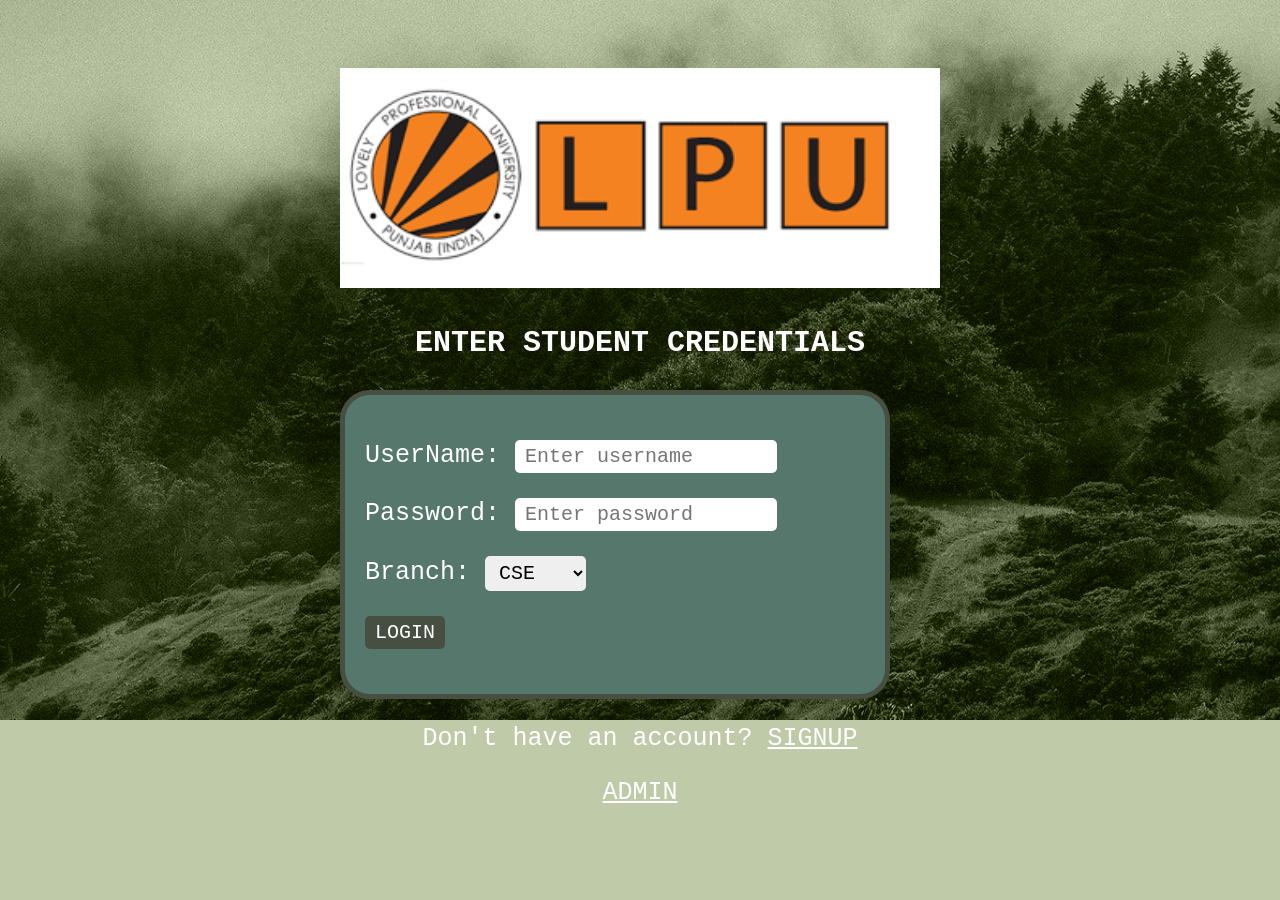
<file: index.html>
<!DOCTYPE html>
<head>
<title>Welcome!</title>
<link rel="stylesheet" href="external_css_signup.css">
<style>
</style>
</head>
<body>
<div class="centered">
    <center><img src="logo4.png" alt="CMRCET" width="600px"></center>
    <center><p class="enter">ENTER STUDENT CREDENTIALS</p></center>
<div class="login_box">
    
<form name="f1" action = "process.php"  method = "POST">  
            <p>  
                <label> UserName:</label>  
                <input type = "text" placeholder="Enter username" id ="user" name  = "user" />  
            </p>  
            <p>  
                <label> Password:</label>  
                <input type = "password" placeholder="Enter password" id ="pass" name  = "pass" />  
            </p>  
            <p>  
                <label> Branch:</label>  
                <select name="brnch" id="brnch">
                    <option value="CSE">CSE</option>
                    <option value="CSM">CSM</option>
                    <option value="AIML">AIML</option>
                    <option value="CSD">CSD</option>
                    <option value="ECE">ECE</option>
                    <option value="EEE">EEE</option>
                    <option value="CIVIL">CIVIL</option>
                    <option value="MECH">MECH</option>
                  </select>
            <p>     
                <input type =  "submit" id = "btn" value = "LOGIN" />  
            </p>
            
            
</form>
</div>
<div class="text">
 <p>Don't have an account? <a href="signup.php">SIGNUP</a></p>
 <p><a href="admin_login.html">ADMIN</a></p>
</div>
</div>
</body>
</html>
</file>
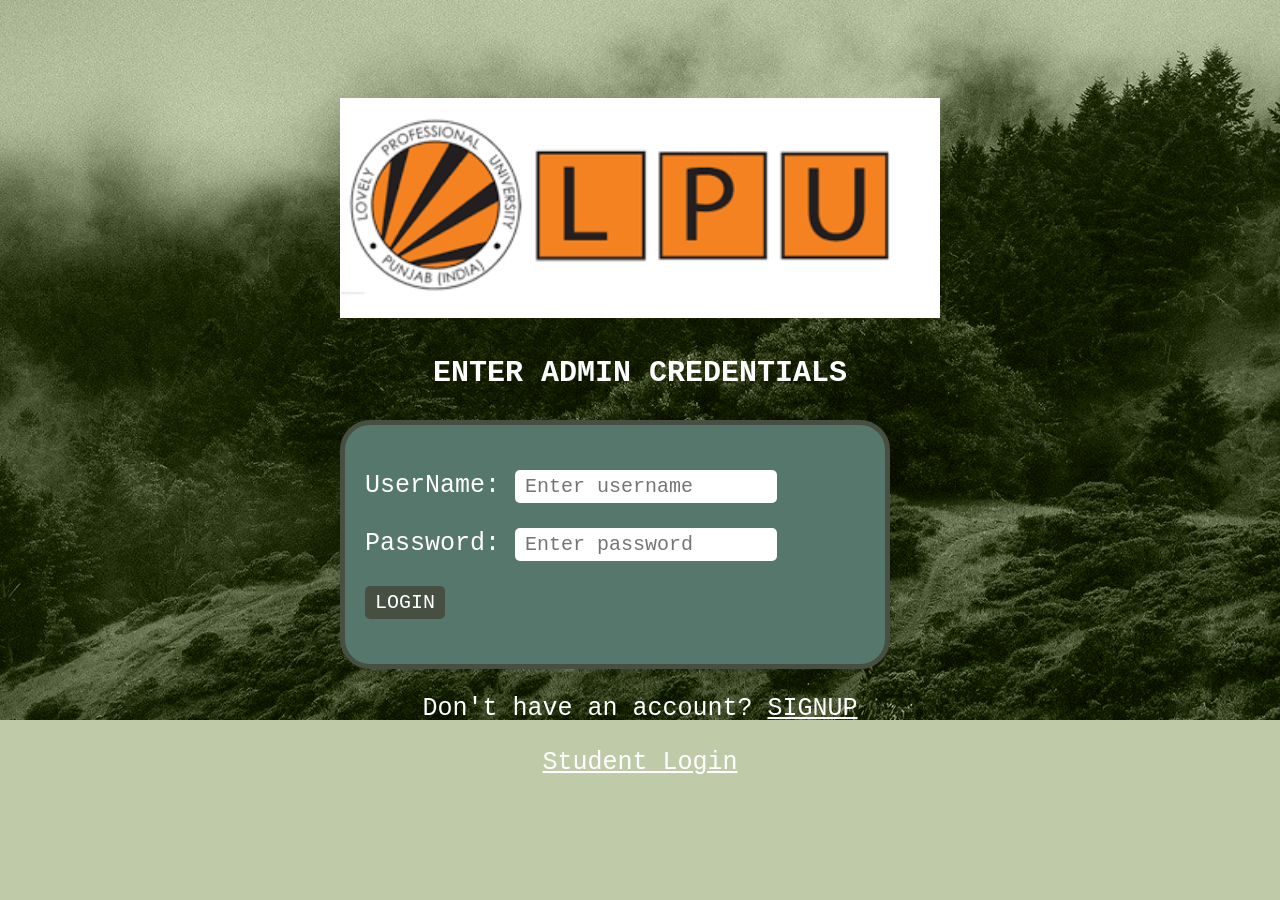
<file: admin_login.html>
<!DOCTYPE html>
<head>
<title>Welcome!</title>
<link rel="stylesheet" href="external_css_signup.css">
<style>
</style>
</head>
<body>
<div class="centered">
    <center><img src="logo4.png" alt="CMRCET" width="600px"></center>
    <center><p class="enter">ENTER ADMIN CREDENTIALS</p></center>
<div class="login_box">
    
<form name="f1" action = "admin_process.php"  method = "POST">  
            <p>  
                <label> UserName:</label>  
                <input type = "text" placeholder="Enter username" id ="user" name  = "user" />  
            </p>  
            <p>  
                <label> Password:</label>  
                <input type = "password" placeholder="Enter password" id ="pass" name  = "pass" />  
            </p>   
            <p>     
                <input type =  "submit" id = "btn" value = "LOGIN" />  
            </p>
            
            
</form>
</div>
<div class="text">
 <p>Don't have an account? <a href="admin_signup.php">SIGNUP</a></p>
 <p><a href="index.html">Student Login</a></p>
</div>
</div>
</body>
</html>
</file>
<file: external_css_signup.css>
.login_box{
  border-radius: 30px;
  width: 500px;
  padding: 20px;
  border: 5px solid #464f41;
  background-color: #56776c;
  color:white;
}
.logout
{
    text-align:right;

    
}
.centered {
  position: fixed;
  top: 50%;
  left: 50%;
  transform: translate(-50%, -50%);
}
.text{
    text-align:center;
    color: white;
    
}
#btn{
    border-radius: 5px;
    background-color:#464f41;
    border: none;
    color: white;
    padding: 5px 10px;
    text-align: center;
    font-family: "Lucida Console", "Courier New", monospace;
    font-size: 20px;
}
#user,#pass,#name,#brnch,#newpass{
    border-radius: 5px;
    border: none;
    padding: 5px 10px;
    font-family: "Lucida Console", "Courier New", monospace;
    font-size: 20px;
}

body{
    background-color:#bfcba8;
    color:#464f41;
    font-family: "Lucida Console", "Courier New", monospace;
    font-size: 25px;
    background-image: url(bg_cool.jpg);
    background-blend-mode: luminosity;
    background-repeat: no-repeat;
    background-size: cover;
    position: fixed; 
}
a{
    color:white;
}
.enter{
    font-weight: bold;
    font-size: 30px;
    color:white;
}
</file>
